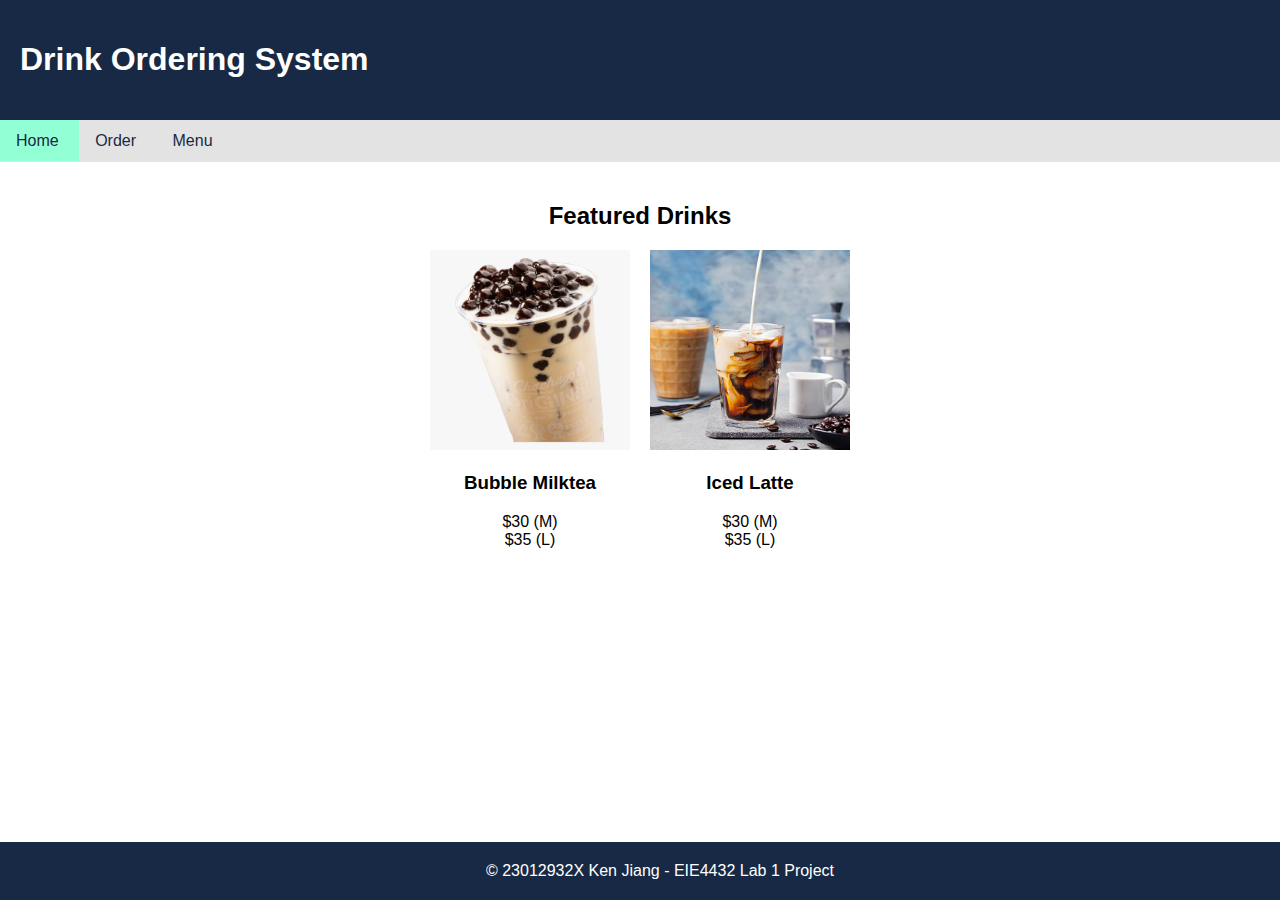
<file: index.html>
<!DOCTYPE html>
    <html>
        <head>
            <link rel="stylesheet" href="styles/main.css">
            <title>
                23012932X_Drink Ordering System
            </title>
        </head>
        <body>
            <header>
                <h1>
                    Drink Ordering System
                </h1>
            </header>
            <nav>
                <ul>
                    <li class="currentPage">
                        <a href="/eie4432_lab1/">Home</a>
                    </li>
                    <li>
                        <a href="/eie4432_lab1/order.html">Order</a>
                    </li>
                    <li>
                        <a href="#">Menu</a>
                    </li>
                </ul>
            </nav>
            <main>
                <section>
                    <h2 class="section-header">
                        Featured Drinks
                    </h2>
                    <div class="featured-drinks">
                        <div class="drink-container">
                            <div class="drink">
                                <img src="assets/bubble-milktea.png" alt="bubble-milktea" title="featured Drinks">
                                <h3>
                                    Bubble Milktea
                                </h3>
                                <p>
                                    $30 (M)
                                    <br>
                                    $35 (L)
                                </p>
                            </div>
                        </div>
                        <div class="drink-container">
                            <div class="drink">
                                <img src="assets/iced-latte.jpg" alt="iced-latte" title="featured Drinks">
                                <h3>
                                    Iced Latte
                                </h3>
                                <p>
                                    $30 (M)
                                    <br>
                                    $35 (L)
                                </p>
                            </div>
                        </div>
                    </div>
                </section>
            </main>
            <footer>
                © 23012932X Ken Jiang - EIE4432 Lab 1 Project
            </footer>
        </body>
    </html>
</file>
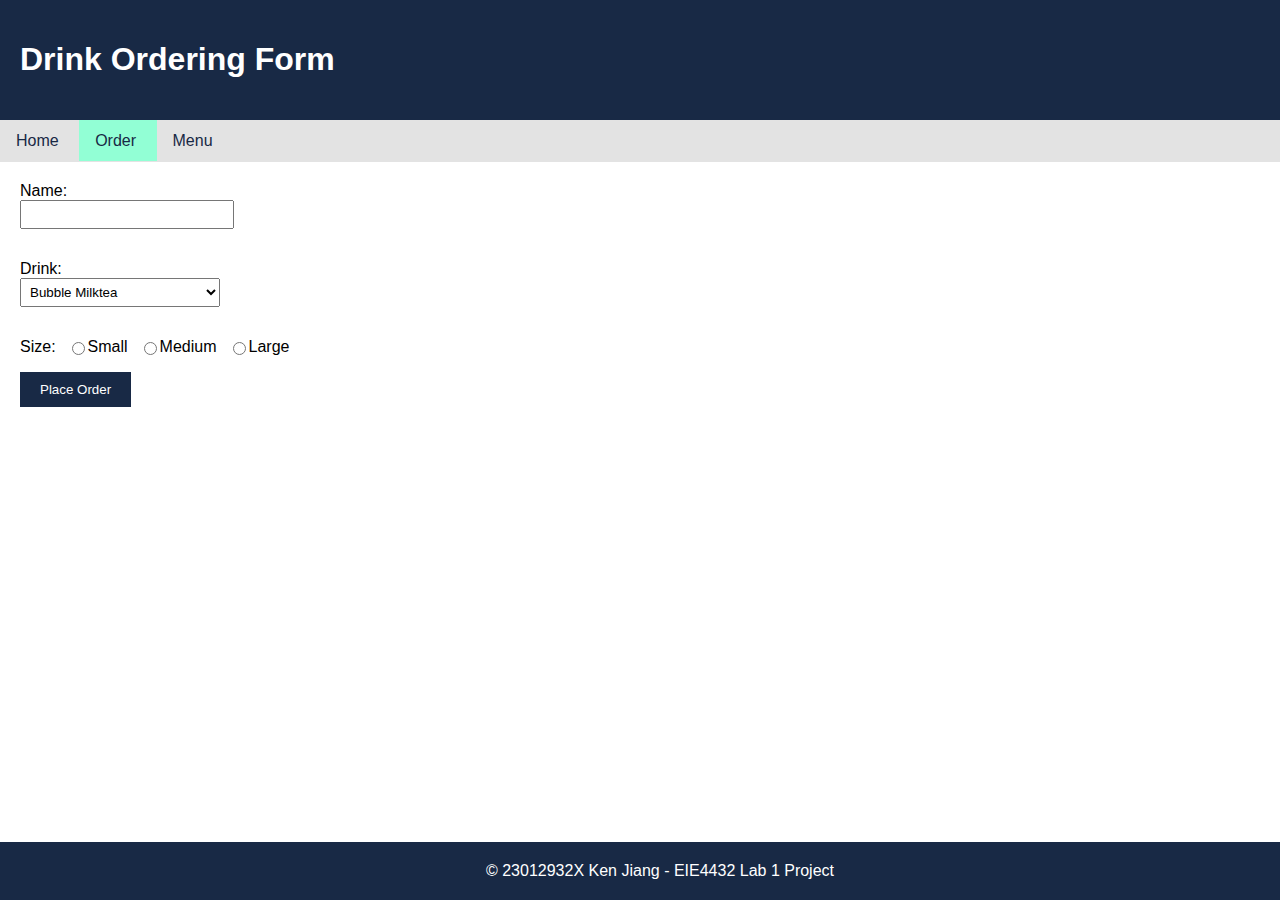
<file: order.html>
<!DOCTYPE html>
<html>
    <head>
        <link rel="stylesheet" href="styles/order.css">
        <title>
            23012932X_Drink Ordering Form
        </title>
    </head>
    <body>
        <header>
            <h1>
                Drink Ordering Form
            </h1>
        </header>
        <nav>
            <ul>
                <li>
                    <a href="/eie4432_lab1/">Home</a>
                </li>
                <li class="currentPage">
                    <a href="/eie4432_lab1/order.html">Order</a>
                </li>
                <li>
                    <a href="#">Menu</a>
                </li>
            </ul>
        </nav>
        <main>
            <form action="#" method="post">
                <div class="name-input">
                    <label for="name">Name:</label>
                        <input id="name" name="name" type="text" required>
                </div>
                <div class="drink-select">
                    <label for="drink">Drink:</label>
                    <select id="drink" name="drink">
                        <option value="Bubble Milktea">Bubble Milktea</option>
                        <option value="Iced Latte">Iced Latte</option>
                        <option value="Pineapple Juice">Pineapple Juice</option>
                    </select>
                </div>
                <div class="size-select">
                    <label for="size">Size:</label>
                    <input type="radio" id="small" value="small" name="size">
                    <label for="small">Small</label>
                    <input type="radio" id="medium" value="medium" name="size">
                    <label for="medium">Medium</label>
                    <input type="radio" id="large" value="large" name="size">
                    <label for="large">Large</label>
                </div>
                <div class="submission">
                    <input type="submit" value="Place Order">
                </div>
            </form>
        </main>
        <footer>
            © 23012932X Ken Jiang - EIE4432 Lab 1 Project
        </footer>
    </body>
</html>
</file>
<file: styles/main.css>
body {
    font-family: Arial, sans-serif;
    margin: 0px;
    padding: 0px;
    display: flex;
    flex-direction: column;
    min-height: 100vh;
}

header {
    background-color: #182945;
    padding: 20px;
    color: white;
}

nav ul {
    list-style-type: none;
    margin: 0px;
    padding: 12px 0px;
    background-color: #e3e3e3;
}

nav ul li {
    display: inline;
    padding: 12px 16px;
}

nav ul li a {
    text-decoration: none;
    color: #182945;
}

nav ul li:hover {
    background-color: #f1f1f1;
}

li.currentPage {
    background-color: #92ffd5;
}

main {
    display: flex;
    flex: 1;
    justify-content: center;
    padding: 20px;
}

.section-header {
    text-align: center;
}

.featured-drinks {
    display: flex;
    justify-content: center;
}

.drink-container {
    display: flex;
}

.drink {
    margin: 0px 10px;
    text-align: center;
}

.drink img {
    width: 200px;
    height: 200px;
}

footer {
    background-color: #182945;
    padding: 20px;
    color: white;
    text-align: center;
    position: fixed;
    bottom: 0;
    left: 0;
    width: 100vw;
}
</file>
<file: styles/order.css>
body {
    font-family: Arial, sans-serif;
    margin: 0px;
    padding: 0px;
    display: flex;
    flex-direction: column;
    min-height: 100vh;
}

header {
    background-color: #182945;
    padding: 20px;
    color: white;
}

nav ul {
    list-style-type: none;
    margin: 0px;
    padding: 12px 0px;
    background-color: #e3e3e3;
}

nav ul li {
    display: inline;
    padding: 12px 16px;
}

nav ul li a {
    text-decoration: none;
    color: #182945;
}

nav ul li:hover {
    background-color: #f1f1f1;
}

li.currentPage {
    background-color: #92ffd5;
}

main {
    display: flex;
    flex: 1;
    padding: 20px;
}

footer {
    background-color: #182945;
    padding: 20px;
    color: white;
    text-align: center;
    position: fixed;
    bottom: 0;
    left: 0;
    width: 100vw;
}

form {
    margin-bottom: 20px;
    display: flex;
    flex-direction: column;
    gap: 16px;
}

.size-select {
    display: flex;
}

label {
    display: block;
}

input[type="text"], select {
    width: 200px;
    padding: 5px;
    margin-bottom: 15px;
}

input[type="radio"] {
    margin-left: 16px;
}

input[type="submit"] {
    background-color:  #182945;
    color: white;
    padding: 10px 20px;
    border: none;
    cursor: pointer;
}
</file>
